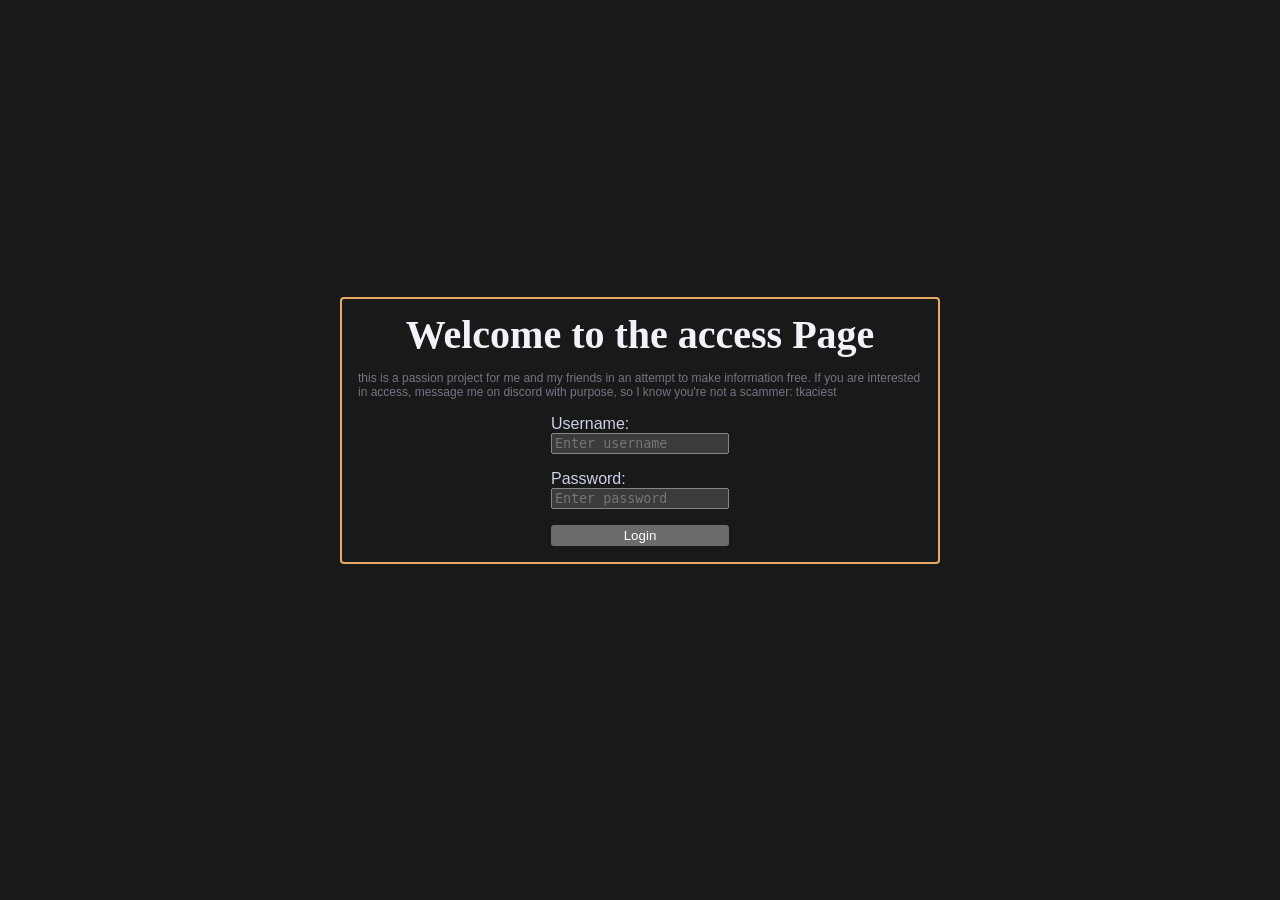
<file: DNDWebsite/BackendProject2/src/main/resources/static/index.html>
<!DOCTYPE html>
<html lang="en">
<head>
    <meta charset="UTF-8">
    <meta name="viewport" content="width=device-width, initial-scale=1.0">
    <title>Login</title>
    <link rel="stylesheet" href="CSS/style_starting.css">
    <link rel="stylesheet" href="CSS/index.css">
    <script src="JavaScript/starting_page.js" defer></script>
</head>
<body>
    <main>
        <div class="login-container">
            <div class="intro">
                <h1>Welcome to the access Page</h1>
                <p>this is a passion project for me and my
                    friends in an attempt to make information free.
                    If you are interested in access, message 
                    me on discord with purpose, so I know you're not a scammer:
                    tkaciest
                </p>
            </div>
            <form class="login-container-small" id="login-form">
                <div class="user-pass">
                    <label for="username">Username:</label>
                    <input type="text" id="username" 
                    name="username" placeholder="Enter username">
                </div>
                <div class="user-pass">
                    <label for="password">Password:</label>
                    <input type="text" id="password" 
                    name="password" placeholder="Enter password">
                </div>
                <button id="input">Login</button>
            </form>
    
        </div>
    </main>

</body>
</html>
</file>
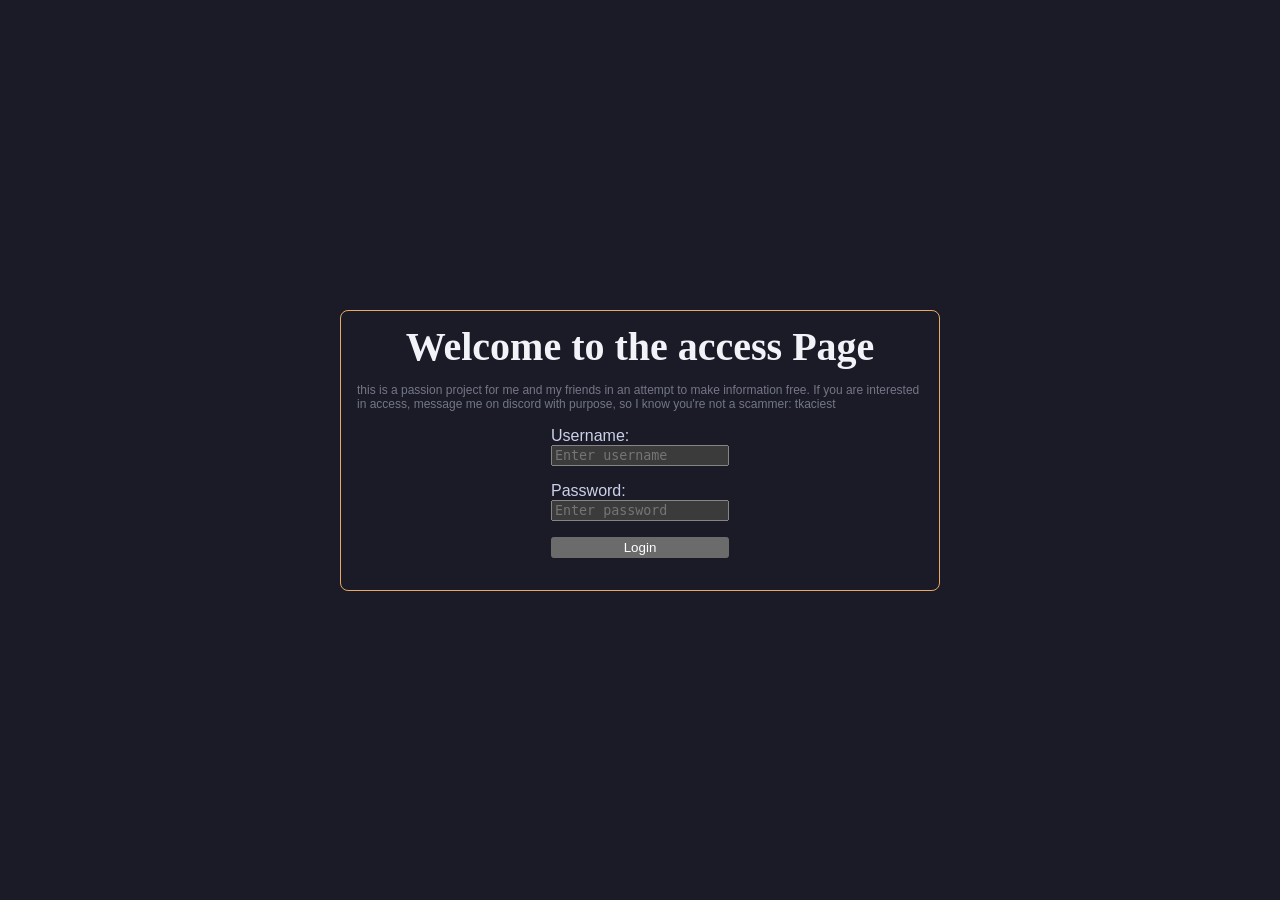
<file: website/BackendProject2/src/main/resources/static/index.html>
<!DOCTYPE html>
<html lang="en">
<head>
    <meta charset="UTF-8">
    <meta name="viewport" content="width=device-width, initial-scale=1.0">
    <title>Login</title>
    <link rel="stylesheet" href="CSS/style_starting.css">
    <link rel="stylesheet" href="CSS/static/index.css">
    <script src="JavaScript/startingPage.js" defer></script>
</head>
<body>
    <main>
        <div class="login-container">
            <div class="intro">
                <h1>Welcome to the access Page</h1>
                <p>this is a passion project for me and my
                    friends in an attempt to make information free.
                    If you are interested in access, message 
                    me on discord with purpose, so I know you're not a scammer:
                    tkaciest
                </p>
            </div>
            <form class="login-container-small" id="login-form">
                <div class="user-pass">
                    <label for="username">Username:</label>
                    <input type="text" id="username" 
                    name="username" placeholder="Enter username">
                </div>
                <div class="user-pass">
                    <label for="password">Password:</label>
                    <input type="password" id="password"
                    name="password" placeholder="Enter password">
                </div>
                <button type="submit">Login</button>
            </form>
            <p class="error-message"></p>
        </div>
    </main>

</body>
</html>
</file>
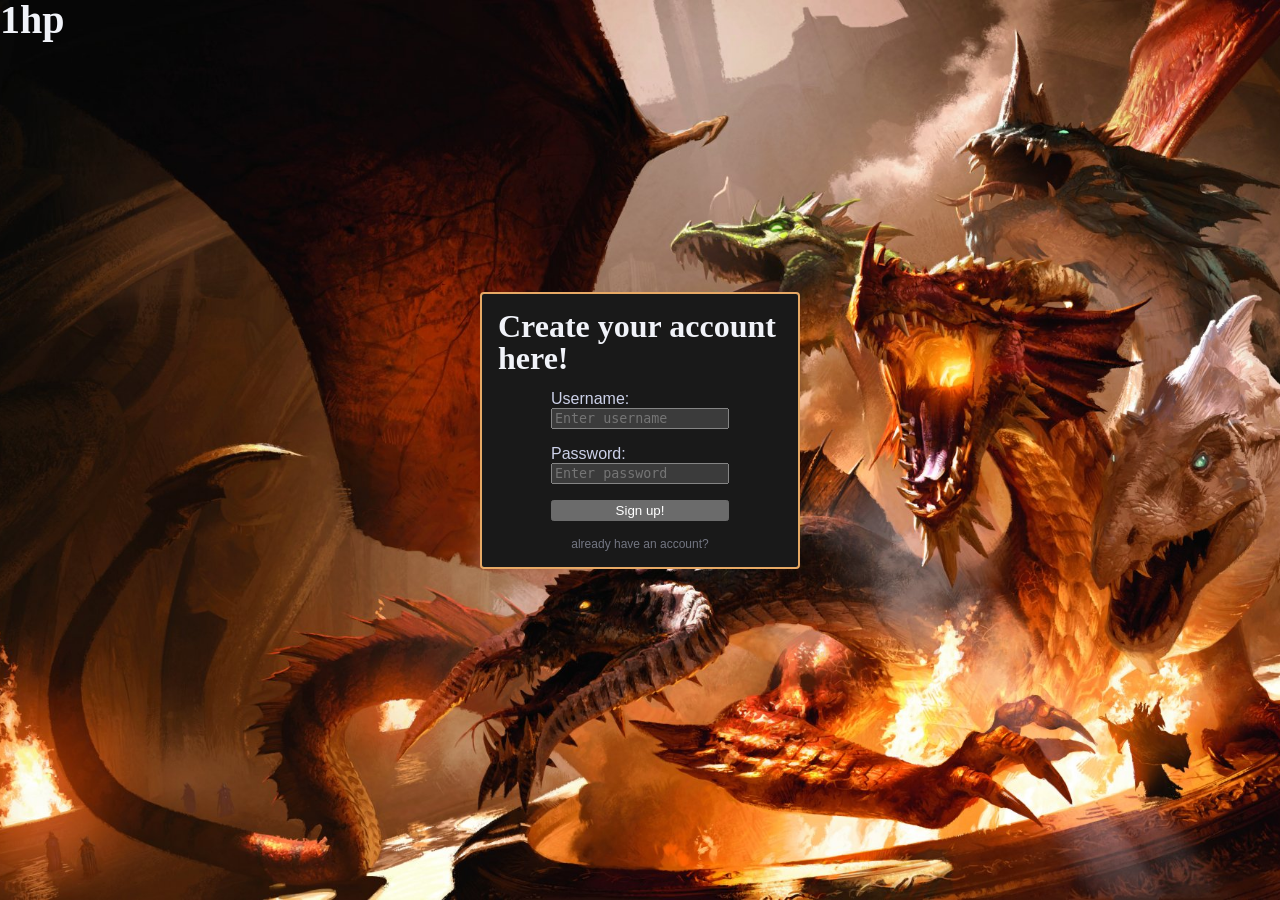
<file: DNDWebsite/BackendProject2/src/main/resources/static/Websites/register.html>
<!DOCTYPE html>
<html lang="en">
<head>
    <meta charset="UTF-8">
    <meta name="viewport" content="width=device-width, initial-scale=1.0">
    <title>1hp</title>
    <link rel="icon" type="image/x-icon" href="../Images/tab-icon.png">
    <link rel="stylesheet" href="../CSS/style.css">
    <link rel="stylesheet" href="../CSS/index.css">
    <script src="../JavaScript/index.js"></script>
</head>
<body>
    <main>
        
        <nav>
            <h1 id="mainTitle">1hp</h1>
        </nav>
        
        <div class="main-page-login">
            <h2> Create your account here!</h2>
            <form class="main-page-login-small" id="login-form">
                <div class="user-pass">
                    <label for="username">Username:</label>
                    <input type="text" id="username" 
                    name="username" placeholder="Enter username">
                </div>
                <div class="user-pass">
                    <label for="password">Password:</label>
                    <input type="text" id="password" 
                    name="password" placeholder="Enter password">
                </div>
                <button id="signUp">Sign up!</button>
            </form>
            <a id="switch-login">already have an account?</a>
        </div>
    </main>
</body>
</html>
</file>
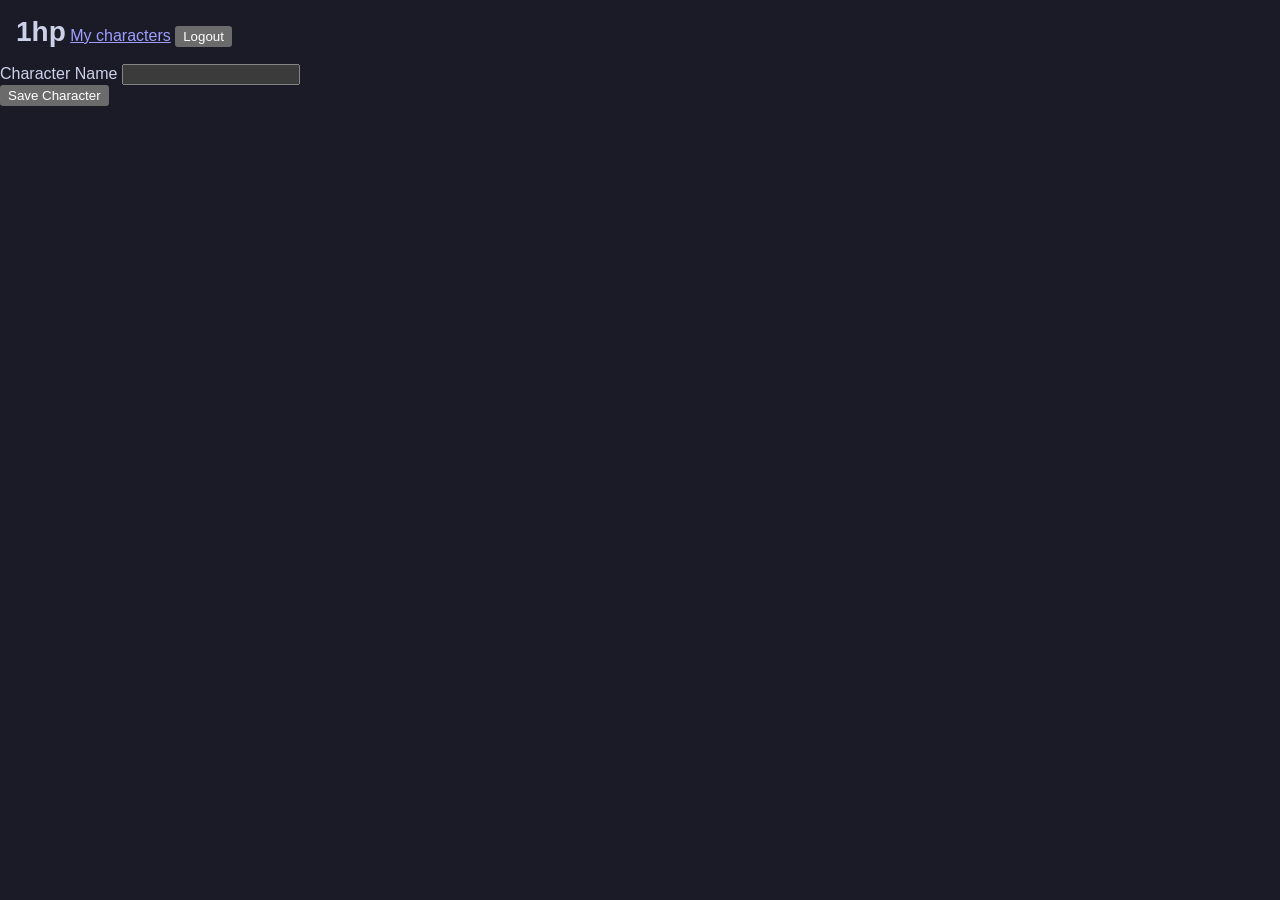
<file: website/BackendProject2/src/main/resources/static/Websites/characterCreation.html>
<!DOCTYPE html>
<html lang="en">
<head>
    <meta charset="UTF-8">
    <meta name="viewport" content="width=device-width, initial-scale=1.0">
    <title>Create - 1hp</title>
    <link rel="icon" type="image/x-icon" href="../Images/temp.jpg">
    <link rel="stylesheet" href="../CSS/style.css">
    <link rel="stylesheet" href="../CSS/static/index.css">
    <link rel="stylesheet" href="../CSS/static/buttons.css">
    <link rel="stylesheet" href="../CSS/static/card.css">
    <script src="../JavaScript/characterCreation.js" defer></script>
    <script src="../JavaScript/logoutLogic.js" defer></script>
</head>
<body>
    <main>
        <div class="background">
            <header class="main-menu-header">
                <nav>
                    <a id="mainTitle" href="dashboard.html">1hp</a>
                    <a href="dashboard.html">My characters</a>
                    <button id="logoutBtn">Logout</button>
                </nav>
            </header>
            <div id="create-character">
                <form id="character-creation-form">
                    <div id="character-fields">
                        <div class="input-group">
                            <label for="characterName">Character Name</label>
                            <input type="text" id="characterName" name="name" placeholder="">
                        </div>

                        <!--
                        <div class="input-group">
                            <label for="characterClass">Class</label>
                            <select id="characterClass" name="characterClass">
                                <option value="warrior">Warrior</option>
                                <option value="mage">Mage</option>
                            </select>
                        </div>
                        -->
                    </div>

                    <button type="submit" id="save-character-btn">Save Character</button>

                    <button type="button" id="delete-character-btn" hidden>Delete</button>
                </form>
                <p id="saved-status"></p>
            </div>
        </div>
    </main>
</body>
</html>
</file>
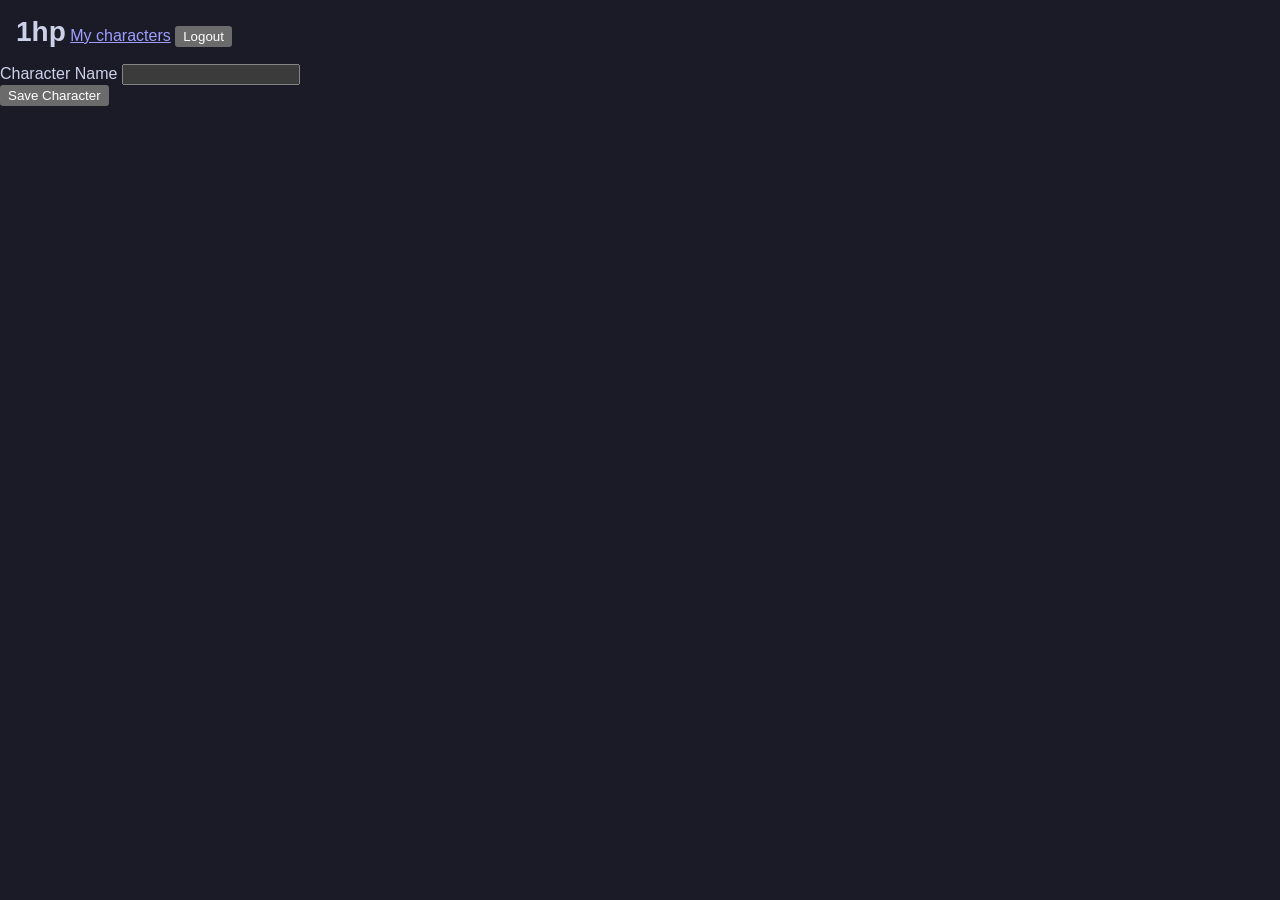
<file: website/BackendProject2/src/main/resources/static/Websites/creatingCharacter1.html>
<!DOCTYPE html>
<html lang="en">
<head>
    <meta charset="UTF-8">
    <meta name="viewport" content="width=device-width, initial-scale=1.0">
    <title>Create - 1hp</title>
    <link rel="icon" type="image/x-icon" href="../Images/temp.jpg">
    <link rel="stylesheet" href="../CSS/style.css">
    <link rel="stylesheet" href="../CSS/static/index.css">
    <link rel="stylesheet" href="../CSS/static/buttons.css">
    <link rel="stylesheet" href="../CSS/static/card.css">
    <script src="../JavaScript/characterCreation.js" defer></script>
    <script src="../JavaScript/logoutLogic.js" defer></script>
</head>
<body>
    <main>
        <div class="background">
            <div id="create-character">
                <header class="main-menu-header">
                    <nav>
                        <a id="mainTitle" href="/api/me">1hp</a>
                        <a href="/api/me">My characters</a>
                        <button id="logoutBtn">Logout</button>
                    </nav>
                </header>

                <form id="character-creation-form">
                    <div id="character-fields">
                        <div class="input-group">
                            <label for="characterName">Character Name</label>
                            <input type="text" id="characterName" name="name" placeholder="">
                        </div>

                        <!--
                        <div class="input-group">
                            <label for="characterClass">Class</label>
                            <select id="characterClass" name="characterClass">
                                <option value="warrior">Warrior</option>
                                <option value="mage">Mage</option>
                            </select>
                        </div>
                        -->
                    </div>

                    <button type="submit" id="save-character-btn">Save Character</button>
                </form>
                <p id="saved-status"></p>
            </div>
        </div>
    </main>
</body>
</html>
</file>
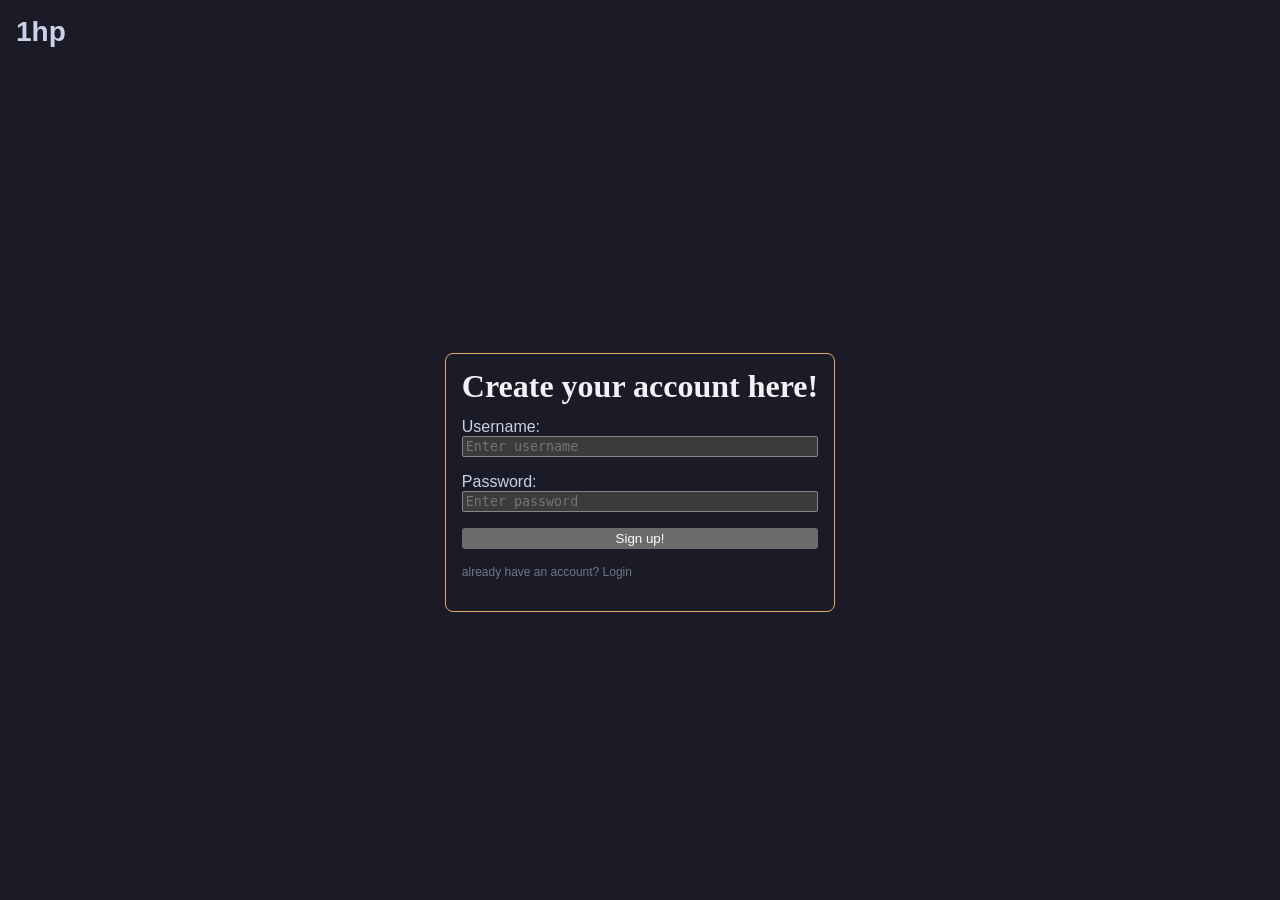
<file: website/BackendProject2/src/main/resources/static/Websites/register.html>
<!DOCTYPE html>
<html lang="en">
<head>
    <meta charset="UTF-8">
    <meta name="viewport" content="width=device-width, initial-scale=1.0">
    <title>1hp</title>
    <link rel="icon" type="image/x-icon" href="../Images/temp.jpg">
    <link rel="stylesheet" href="../CSS/style.css">
    <link rel="stylesheet" href="../CSS/static/index.css">
    <link rel="stylesheet" href="../CSS/static/buttons.css">
    <link rel="stylesheet" href="../CSS/static/card.css">
    <script src="../JavaScript/index.js" defer></script>
</head>
<body>
    <main>
        <div class="background">
            <header class="main-menu-header">
                <nav>
                    <a id="mainTitle" href="/Websites/register.html">1hp</a>
                </nav>
            </header>
            <div id="main-menu-container">
                <div class="main-page-login">
                    <form class="main-page-login-form" id="login-form">
                        <h2> Create your account here!</h2>
                        <div class="user-pass">
                            <label for="username">Username:</label>
                            <input type="text" id="username"
                            name="username" placeholder="Enter username" required>
                        </div>
                        <div class="user-pass">
                            <label for="password">Password:</label>
                            <input type="password" id="password"
                            name="password" placeholder="Enter password" required>
                        </div>
                        <button type="submit">Sign up!</button>
                        <a>already have an account? Login</a>

                        <div id="responseMessage"></div>
                    </form>
                </div>
            </div>
        </div>
    </main>
</body>
</html>
</file>
<file: DNDWebsite/BackendProject2/src/main/resources/static/CSS/style_starting.css>
main {
    display: grid;
    place-items: center;
    min-height: 100dvh;
    .login-container {
        display: grid;
        max-width: var(--mobile-min-width);
        border: var(--border-size-1x) solid var(--color-primary);
        border-radius: var(--border-radius-2x);
        padding: var(--spacing-4x);
        gap: var(--spacing-4x);
        justify-items: center;
        .intro {
            display: flex;
            flex-direction: column;
            gap: var(--spacing-4x);
            width: 100%;
            overflow-wrap: break-word;
            h1 {
            text-align: center;
            }
            p {
                font-size: var(--text-heading-4);
                color: var(--color-text-soft-50);
            }
        }
        .login-container-small {
            display: grid;
            gap: var(--spacing-4x);
            .user-pass {
                display: flex;
                flex-direction: column;
            }
        }
    }

    @container main (width > 600px) {
        .login-container {
            max-width: var(--mobile-max-width);
            .intro {
                max-width: var(--mobile-max-width - 15%);
            }
        }
    }
}
</file>
<file: DNDWebsite/BackendProject2/src/main/resources/static/CSS/index.css>
:root {
    --color-text-strong: rgb(241, 243, 249);
    --color-text-soft: rgb(204, 209, 233);
    --color-text-soft-50: hsl(from var(--color-text-soft) h s l / 50%);

    --color-primary-text: var(--color-text-soft);
    --color-primary: rgb(231, 169, 101);
    --color-primary-hover: rgba(231, 169, 101, 0.4);
    --color-primary-focus-visible: rgba(254, 181, 103, 0.502);
    --color-primary-active: #feb56799;
    --color-primary-strong: #e7a965;
    /* Deprecated variable, use color-primary instead */

    --color-secondary-text: var(--color-text-soft);
    --color-secondary: #ccd1e9;
    --color-secondary-hover: #ccd1e91a;
    --color-secondary-focus-visible: #ccd1e980;
    --color-secondary-active: #ccd1e933;

    --color-accent-blue: #8EADEE;
    --color-accent-purple: #C6A0F6;
    --color-accent-pink: #F5BDE6;
    --color-accent-red: var(--color-error);
    --color-accent-orange: #F5A97F;
    --color-accent-yellow: var(--color-warning);
    --color-accent-green: var(--color-success);
    --color-accent-teal: #8BD5CA;
    --color-accent-cyan: #83C3E0;

    --color-success: #A6DA95;
    --color-warning: #EED49F;
    --color-error: #ED8796;

    --color-disabled: #ccd1e980;

    --bg-tooltip: rgb(17, 17, 27);
    --bg-base: rgb(25, 25, 25);

    --bg-surface: rgb(30, 30, 35);
    --bg-surface-border: var(--bg-item-border);
    --bg-surface-border-hover: var(--bg-item-border-hover);
    --bg-surface-hover: #353847;
    --bg-surface-active: #474957;

    --bg-item: #35394a;
    --bg-item-hover: #44485A;
    --bg-item-border-hover: #7f8198;
    --bg-item-border: #494D62;
    --item-flat-active: hsl(230deg 40% 86% / 20%);

    --bg-backdrop: #11111B;

    /* text & font */
    --text-body: 16px;
    --text-body-small: 14px;
    --text-heading-1-xl: 52px;
    --text-heading-1: 40px;
    --text-heading-1-mobile: 28px;
    --text-heading-2: 32px;
    --text-heading-2-mobile: 24px;
    --text-heading-3: 16px;
    --text-heading-4: 12px;
    --text-article: 20px;

    --font-sans-serif: "Open Sans", Helvetica, sans-serif;
    --font-serif: "EB Garamond", Georgia, Times, serif;
    --font-monospace: "Fira Code", monospace;

    /* spacings */
    --spacing-1x: 4px;
    --spacing-2x: 8px;
    --spacing-3x: 12px;
    --spacing-4x: 16px;
    --spacing-5x: 20px;
    --spacing-8x: 32px;
    --spacing-10x: 40px;

    /* border */
    --border-radius-1x: 2px;
    --border-radius-2x: 4px;
    --border-radius-4x: 8px;

    --border-size-1x: 2px;

    /* shadow */
    --shadow-dialog: 0 19px 38px hsl(0deg  0% 0% / 30%), 0 15px 12px hsl(0deg  0% 0% / 22%);

    /* content width */
    --page-content-max-width: 1440px;
    --page-content-wide-max-width: 1920px;
    --page-content-ultrawide-max-width: 2240px;

    /* breakpoints */
    --mobile-min-width: 320px;
    --mobile-max-width: 600px;

    /* nav */
    --nav-height: 4rem;

    /* z-index */
    --nav-z-index: 50;
    --subnav-z-index: 10;

    /* responsively size some gap variables so this doesn't have to be redefined */
    --responsive-top-of-page-spacing: var(--spacing-4x);
    --responsive-pane-column-spacing: var(--spacing-4x);
    --responsive-page-section-spacing: var(--spacing-8x);
    --responsive-pane-padding: var(--spacing-4x);
    --responsive-h2-margin: var(--spacing-4x);
}

@media screen and (width > 600px) {
    :root {
        --responsive-top-of-page-spacing: var(--spacing-5x);
        --responsive-pane-column-spacing: var(--spacing-5x);
        --responsive-page-section-spacing: var(--spacing-8x);
        --responsive-pane-padding: var(--spacing-5x);
        --responsive-h2-margin: var(--spacing-5x);
    }
}
@media screen and (width > 1200px) {
    :root {
        --responsive-top-of-page-spacing: var(--spacing-10x);
        --responsive-page-section-spacing: var(--spacing-10x);
        --responsive-pane-column-spacing: var(--spacing-8x);
    }
}

::selection,
mark,
::target-text {
    background-color: var(--color-primary-text);
    color: var(--bg-base);
}

mark {
    padding: 0 0.15rem;
    border-radius: 0.2rem;
}

@view-transition {
    navigation: auto;
}

html {
    color-scheme: dark;
    box-sizing: border-box;
    font-size: var(--text-body);
    font-family: var(--font-sans-serif);
    color: var(--color-primary-text);
    scroll-behavior: smooth;
    /*
    //todo: fix nav then add scroll-margin based on css variable
    */
    scroll-margin: 64px;

    @media (prefers-reduced-motion: reduce) {
        scroll-behavior: auto;
    }
}

body {
    background: var(--bg-base);
    margin: 0;
    font-family: var(--font-sans-serif);
    margin-bottom: var(--nav-height);

    @media screen and (width >=600px) {
        margin-bottom: 0;
    }

    main {
        container-type: inline-size;
        container-name: main;
        padding-bottom: var(--spacing-5x);
    }

    @media screen and (width > 600px) {
        main {
            padding-bottom: var(--spacing-8x);
        }
    }

    @media screen and (width > 1200px) {
        main {
            padding-bottom: var(--spacing-10x);
        }
    }

    .formsubmission-css-container {
        container-type: inline-size;
        container-name: formsubmission-css-container;
        display: grid;
    }

    .event-container {
        container-type: inline-size;
        container-name: event-container;
    }
}

h1 {
    font-family: var(--font-serif);
    font-size: var(--text-heading-1-mobile);
    color: var(--color-text-strong);
    line-height: 100%;
    margin: 0;
}

h1.page-heading {
    margin: var(--spacing-5x) 0;

    &.has-helptext {
        margin-bottom: var(--spacing-3x);
    }
}

h2 {
    font-family: var(--font-serif);
    font-size: var(--text-heading-2-mobile);
    line-height: 100%;
    color: var(--color-text-strong);
    margin: 0;
}

.page-heading-helptext {
    margin-bottom: var(--spacing-5x);
}

@container main (width > 600px) {
    h1 {
        font-size: var(--text-heading-1);
    }

    h1.page-heading {
        margin: var(--spacing-8x) 0;
    }

    h2 {
        font-size: var(--text-heading-2);
    }

    .page-heading-helptext {
        margin-bottom: var(--spacing-8x);
    }
}

@container main (width > 1000px) {
    h1.page-heading {
        margin: var(--spacing-10x) 0;
    }

    .page-heading-helptext {
        margin-bottom: var(--spacing-10x);
    }
}

h3 {
    margin: 0;
    font-weight: 700;
    font-size: var(--text-heading-3);
}

h4 {
    margin: 0;
    font-weight: 400;
    font-size: var(--text-heading-4);
}

p {
    margin: 0;
}

p+p {
    margin-top: 1rem;
}

a.inline-link {
    color: var(--color-primary);
}

a.inline-link:hover,
a.inline-link:active {
    color: var(--color-text-strong);
}

.single-line-cutoff {
    width: 100%;             /* Or any specific width/max-width */
    white-space: nowrap;     /* Forces text to stay on a single line */
    overflow: hidden;        /* Hides the text that overflows the container */
    text-overflow: ellipsis; /* Adds the '...' at the cutoff point */
}

.inline-icon {
    display: inline-block;
    flex-shrink: 0;
}

.icon-size-16 {
    width: 16px;
    height: 16px;
}

.icon-size-20 {
    width: 20px;
    height: 20px;
}

.icon-size-24 {
    width: 24px;
    height: 24px;
}

.icon-size-32 {
    width: 32px;
    height: 32px;
}

hr {
    width: 100%;
    height: 2px;
    border-width: 0;
    background-color: var(--color-text-soft-50);
    margin: 0;
}

.color-strong {
    color: var(--color-text-strong);
}

.input {
    background-color: var(--bg-item);
    color: var(--color-text-primary);
    border-radius: var(--border-radius-2x);
    min-height: 2.6rem;
    border: 1px solid var(--bg-item-border);
    font-size: 1rem;
    padding-inline-start: 1rem;
    margin: 0;
    transition: border-color 0.15s ease-in-out, box-shadow 0.15s ease-in-out;
}

:is(textarea).input {
    padding-block-start: 0.5rem;
}

.input::placeholder {
    color: var(--color-text-soft-50);
}

.input:focus-visible {
    outline: 0;
    border: 1px solid var(--color-primary);
    box-shadow: 0 0 0 0.25rem hsl(from var(--color-primary-hover) h s l / 25%);
}

.input:user-invalid, .input:user-invalid:focus-visible {
    border-color: #DC3545;
    box-shadow: 0 0 0 0.25rem hsl(from var(--color-error) h s l /25%);
}

.slider {
    accent-color: var(--color-primary);
}

/* Firefox: lets you color the selected portion explicitly */
.slider::-moz-range-progress {
    background: var(--color-primary);
}

.slider::-moz-range-track {
    background: var(--color-primary-focus);
}

/* WebKit (Chrome/Edge/Safari): thumb only; track fill can’t be styled separately with pure CSS */
.slider::-webkit-slider-thumb {
    background: var(--color-primary);
}

.slider::-webkit-slider-runnable-track {
    background: var(--bg-item-border);
}

input {
    font-family: var(--font-monospace);
}

.checkbox-label {
    display: flex;
    justify-content: space-between;
    align-items: center;
}

.checkbox {
    height: 1rem;
    width: 1rem;
    accent-color: var(--color-primary);
    color: var(--color-text-strong);
}

*,
*::before,
*::after {
    box-sizing: inherit;
    outline: none;
}

.flex {
    display: flex;
}

.flex-row {
    flex-direction: row;
}

.flex-col {
    flex-direction: column;
}

.flex-responsive {
    display: flex;
    flex-direction: row;
}

@media screen and (width < 600px) {
    .flex-responsive {
        flex-direction: column;
    }
}

.card {
    width: var(--mobile-responsive-min-width);
    background: var(--bg-surface);
    border-radius: var(--border-radius-1x);
    box-shadow: 0 0 10px hsl(0deg 0% 0% / 10%);
    padding: 1rem;
}

.form-card,
/* deprecate form-card, use surface-pane instead */
.surface-pane {
    border-radius: var(--border-radius-2x);
    background-color: var(--bg-surface);
    padding: var(--responsive-pane-padding);
}

.form-card-title,
/* deprecate form-card, use surface-pane instead */
.surface-pane-title {
    font-size: var(--text-heading-4);
    font-family: var(--font-sans-serif);
    font-weight: normal;
    color: var(--color-text-soft);
    margin-bottom: var(--spacing-3x);
}

.item-card {
    padding: 1rem;
    background-color: var(--bg-item);
    border-radius: var(--border-radius-2x);
}

.tippy-tooltip {
    background-color: var(--bg-tooltip);
    color: var(--color-primary-text);
    padding: var(--spacing-1x);
}

.tippy-tooltip[data-placement^="top"] .tippy-arrow {
    border-top-color: var(--bg-tooltip);
}

.tippy-tooltip[data-placement^="bottom"] .tippy-arrow {
    border-bottom-color: var(--bg-tooltip);
}

.tippy-tooltip[data-placement^="left"] .tippy-arrow {
    border-left-color: var(--bg-tooltip);
}

.tippy-tooltip[data-placement^="right"] .tippy-arrow {
    border-right-color: var(--bg-tooltip);
}

.toast-region {
    position: fixed;
    bottom: calc(var(--nav-height) + var(--spacing-4x) + env(safe-area-inset-bottom, 0px));
    inset-block-end: calc(var(--nav-height) + var(--spacing-4x) + env(safe-area-inset-bottom, 0px));
    right: var(--spacing-4x);
    inset-inline-end: var(--spacing-4x);
    z-index: 10000;
    display: flex;
    flex-direction: column;
    align-items: flex-end;
    gap: var(--spacing-2x);
    pointer-events: none;
}

@media screen and (width >=600px) {
    .toast-region {
        bottom: var(--spacing-4x);
        inset-block-end: var(--spacing-4x);
    }
}

.toast {
    display: inline-flex;
    align-items: center;
    gap: var(--spacing-2x);
    border-radius: var(--border-radius-1x);
    background-color: var(--bg-tooltip);
    color: var(--color-primary-text);
    box-shadow: var(--shadow-dialog);
    padding: var(--spacing-2x) var(--spacing-3x);
    font-family: var(--font-sans-serif);
    font-size: var(--text-body-small);
    line-height: 1.2;
    animation: toast-in 160ms ease-out;
}

.toast.is-removing {
    animation: toast-out 160ms ease-in forwards;
}

.toast-icon {
    display: inline-grid;
    place-items: center;
    color: var(--color-success);
}

.feedback-error {
    display: block;
    color: var(--color-error);
    font-size: var(--text-body-small);
    font-weight: 600;
    line-height: 1.3;
}

.feedback-error[hidden] {
    display: none;
}

@keyframes toast-in {
    from {
        opacity: 0;
        transform: translateY(var(--spacing-2x)) scale(0.96);
    }

    to {
        opacity: 1;
        transform: translateY(0) scale(1);
    }
}

@keyframes toast-out {
    from {
        opacity: 1;
        transform: translateY(0) scale(1);
    }

    to {
        opacity: 0;
        transform: translateY(var(--spacing-2x)) scale(0.96);
    }
}

/* Event status card */
.event-status {
    display: flex;
    gap: var(--spacing-2x);
    padding: var(--border-radius-2x);
    border: 2px solid;
    border-radius: 1rem;
}

.kladd {
    color: var(--color-soft-text);
    border-color: var(--color-soft-text);
}

.innsendt {
    color: var(--color-soft-text);
    border-color: var(--color-soft-text);
}

.publisert {
    color: var(--color-success);
    border-color: var(--color-success);
}

.godkjent {
    color: var(--color-warning);
    border-color: var(--color-warning);
}

.forkastet {
    color: var(--color-error);
    border-color: var(--color-error);
}

@media print {
    .no-print,
    .no-print * {
        display: none !important;
    }
}
</file>
<file: website/BackendProject2/src/main/resources/static/CSS/style_starting.css>
main {
    display: grid;
    place-items: center;
    min-height: 100dvh;
    .login-container {
        display: grid;
        max-width: var(--mobile-min-width);
        border: var(--border-size-1x) solid var(--color-primary);
        border-radius: var(--border-radius-2x);
        padding: var(--spacing-4x);
        gap: var(--spacing-4x);
        justify-items: center;
        .intro {
            display: flex;
            flex-direction: column;
            gap: var(--spacing-4x);
            width: 100%;
            overflow-wrap: break-word;
            h1 {
            text-align: center;
            }
            p {
                font-size: var(--text-heading-4);
                color: var(--color-text-soft-50);
            }
        }
        .login-container-small {
            display: grid;
            gap: var(--spacing-4x);
            .user-pass {
                display: flex;
                flex-direction: column;
            }
        }
    }

    @container main (width > 600px) {
        .login-container {
            max-width: var(--mobile-max-width);
            .intro {
                max-width: var(--mobile-max-width - 15%);
            }
        }
    }
}
</file>
<file: website/BackendProject2/src/main/resources/static/CSS/static/index.css>
:root {
    --color-text-strong: #f1f3f9;
    --color-text-soft: #ccd1e9;
    --color-text-soft-50: hsl(from var(--color-text-soft) h s l / 50%);
    --color-text-soft-20: hsl(from var(--color-text-soft) h s l / 20%);

    --color-primary-text: var(--color-text-soft);
    --color-primary: #e7a965;
    --color-primary-hover: #e7a96566;
    --color-primary-focus-visible: #feb56780;
    --color-primary-active: #feb56799;
    --color-primary-strong: #e7a965;
    /* Deprecated variable, use color-primary instead */

    --color-secondary-text: var(--color-text-soft);
    --color-secondary: #ccd1e9;
    --color-secondary-hover: #ccd1e91a;
    --color-secondary-focus-visible: #ccd1e980;
    --color-secondary-active: #ccd1e933;

    --color-accent-blue: #8EADEE;
    --color-accent-purple: #C6A0F6;
    --color-accent-pink: #F5BDE6;
    --color-accent-red: var(--color-error);
    --color-accent-orange: #F5A97F;
    --color-accent-yellow: var(--color-warning);
    --color-accent-green: var(--color-success);
    --color-accent-teal: #8BD5CA;
    --color-accent-cyan: #83C3E0;

    --color-success: #A6DA95;
    --color-warning: #EED49F;
    --color-error: #ED8796;

    --color-disabled: #ccd1e980;

    --bg-tooltip: #11111b;
    --bg-base: #1a1b26;

    --bg-surface: #252735;
    --bg-surface-border: var(--bg-item-border);
    --bg-surface-border-hover: var(--bg-item-border-hover);
    --bg-surface-hover: #353847;
    --bg-surface-active: #474957;

    --bg-item: #35394a;
    --bg-item-hover: #44485A;
    --bg-item-border-hover: #7f8198;
    --bg-item-border: #494D62;
    --item-flat-active: hsl(230deg 40% 86% / 20%);

    --level-1-background: #1B1E2C;

    --level-2-background: #232638;

    --level-3-background: #2B3045;
    --level-3-border: #495174;

    --bg-backdrop: #11111B;
    --bg-indent: #15161E;

    /* text & font */
    --text-body: 16px;
    --text-body-small: 14px;
    --text-heading-1-xl: 52px;
    --text-heading-1: 40px;
    --text-heading-1-mobile: 28px;
    --text-heading-2: 32px;
    --text-heading-2-mobile: 24px;
    --text-heading-3: 16px;
    --text-heading-4: 12px;
    --text-article: 20px;

    --font-sans-serif: "Open Sans", Helvetica, sans-serif;
    --font-serif: "EB Garamond", Georgia, Times, serif;
    --font-monospace: "Fira Code", monospace;

    /* spacings */
    --spacing-1x: 4px;
    --spacing-2x: 8px;
    --spacing-3x: 12px;
    --spacing-4x: 16px;
    --spacing-5x: 20px;
    --spacing-8x: 32px;
    --spacing-10x: 40px;
    --spacing-11x: 50px;
    --spacing-12x: 70px;

    /* border */
    --border-radius-1x: 4px;
    --border-radius-2x: 8px;

    /* border sizes*/
    --border-size-1x: 1px;

    /* shadow */
    --shadow-dialog: 0 19px 38px hsl(0deg 0% 0% / 30%), 0 15px 12px hsl(0deg 0% 0% / 22%);

    /* content width */
    --page-content-max-width: 1440px;
    --page-content-wide-max-width: 1920px;
    --page-content-ultrawide-max-width: 2240px;

    /* breakpoints */
    --mobile-min-width: 320px;
    --mobile-max-width: 600px;

    /* nav */
    --nav-height: 4rem;
    --nav-event-height: 58px;
    --nav-breadcrumb-height: 51px;

    /* z-index */
    --nav-z-index: 50;
    --subnav-z-index: 10;

    /* responsively size some gap variables so this doesn't have to be redefined */
    --responsive-top-of-page-spacing: var(--spacing-4x);
    --responsive-pane-column-spacing: var(--spacing-4x);
    --responsive-page-section-spacing: var(--spacing-8x);
    --responsive-pane-padding: var(--spacing-4x);
    --responsive-h2-margin: var(--spacing-4x);
}

@media screen and (width > 600px) {
    :root {
        --responsive-top-of-page-spacing: var(--spacing-5x);
        --responsive-pane-column-spacing: var(--spacing-5x);
        --responsive-page-section-spacing: var(--spacing-8x);
        --responsive-pane-padding: var(--spacing-5x);
        --responsive-h2-margin: var(--spacing-5x);
    }
}
@media screen and (width > 1200px) {
    :root {
        --responsive-top-of-page-spacing: var(--spacing-10x);
        --responsive-page-section-spacing: var(--spacing-10x);
        --responsive-pane-column-spacing: var(--spacing-8x);
    }
}

::selection,
mark,
::target-text {
    background-color: var(--color-primary-text);
    color: var(--bg-base);
}

mark {
    padding: 0 0.15rem;
    border-radius: 0.2rem;
}

@view-transition {
    navigation: auto;
}

html {
    color-scheme: dark;
    box-sizing: border-box;
    font-size: var(--text-body);
    font-family: var(--font-sans-serif);
    color: var(--color-primary-text);
    scroll-behavior: smooth;

    @media (prefers-reduced-motion: reduce) {
        scroll-behavior: auto;
    }
}

body {
    background: var(--bg-base);
    margin: 0;
    font-family: var(--font-sans-serif);
    margin-bottom: var(--nav-height);

    @media screen and (width >=600px) {
        margin-bottom: 0;
    }

    main {
        container-type: inline-size;
        container-name: main;
    }

    .formsubmission-css-container {
        container-type: inline-size;
        container-name: formsubmission-css-container;
        display: grid;
    }

    .event-container {
        container-type: inline-size;
        container-name: event-container;
    }
}

h1 {
    font-family: var(--font-serif);
    font-size: var(--text-heading-1-mobile);
    color: var(--color-text-strong);
    line-height: 100%;
    margin: 0;
}

h1.page-heading {
    margin: var(--spacing-5x) 0;

    &.has-helptext {
        margin-bottom: var(--spacing-3x);
    }
}

h2 {
    font-family: var(--font-serif);
    font-size: var(--text-heading-2-mobile);
    line-height: 100%;
    color: var(--color-text-strong);
    margin: 0;
}

.page-heading-helptext {
    margin-bottom: var(--spacing-5x);
}

@container main (width > 600px) {
    h1 {
        font-size: var(--text-heading-1);
    }

    h1.page-heading {
        margin: var(--spacing-8x) 0;
    }

    h2 {
        font-size: var(--text-heading-2);
    }

    .page-heading-helptext {
        margin-bottom: var(--spacing-8x);
    }
}

@container main (width > 1000px) {
    h1.page-heading {
        margin: var(--spacing-10x) 0;
    }

    .page-heading-helptext {
        margin-bottom: var(--spacing-10x);
    }
}

h3 {
    margin: 0;
    font-weight: 700;
    font-size: var(--text-heading-3);
}

h4 {
    margin: 0;
    font-weight: 400;
    font-size: var(--text-heading-4);
}

p {
    margin: 0;
}

p+p {
    margin-top: 1rem;
}

a.inline-link {
    color: var(--color-primary);
}

a.inline-link:hover,
a.inline-link:active,
a.inline-link:focus-visible {
    color: var(--color-text-strong);
}

a.inline-link:focus-visible {
    outline: 2px solid var(--color-secondary-focus-visible);
    outline-offset: 2px;
    border-radius: var(--border-radius-1x);
}

.inline-icon {
    display: inline-block;
    flex-shrink: 0;
}

.icon-size-16 {
    width: 16px;
    height: 16px;
}

.icon-size-20 {
    width: 20px;
    height: 20px;
}

.icon-size-24 {
    width: 24px;
    height: 24px;
}

.icon-size-32 {
    width: 32px;
    height: 32px;
}

.icon-size-40 {
    width: 40px;
    height: 40px;
}

hr {
    width: 100%;
    height: 2px;
    border-width: 0;
    background-color: var(--color-text-soft-50);
    margin: 0;
}

.color-strong {
    color: var(--color-text-strong);
}

.input {
    background-color: var(--bg-item);
    color: var(--color-primary-text);
    border-radius: var(--border-radius-2x);
    min-height: 2.6rem;
    border: 1px solid var(--bg-item-border);
    font-size: 1rem;
    padding-inline-start: 1rem;
    margin: 0;
    transition: border-color 0.15s ease-in-out, box-shadow 0.15s ease-in-out;
}

:is(textarea).input {
    padding-block-start: 0.5rem;
}

.input::placeholder {
    color: var(--color-text-soft-50);
}

.input:focus-visible {
    outline: 0;
    border: 1px solid var(--color-primary);
    box-shadow: 0 0 0 0.25rem hsl(from var(--color-primary-hover) h s l / 25%);
}

.input:user-invalid,
.input:user-invalid:focus-visible {
    border-color: #DC3545;
    box-shadow: 0 0 0 0.25rem hsl(from var(--color-error) h s l /25%);
}

.slider {
    accent-color: var(--color-primary);
}

/* Firefox: lets you color the selected portion explicitly */
.slider::-moz-range-progress {
    background: var(--color-primary);
}

.slider::-moz-range-track {
    background: var(--color-primary-focus-visible);
}

/* WebKit (Chrome/Edge/Safari): thumb only; track fill can’t be styled separately with pure CSS */
.slider::-webkit-slider-thumb {
    background: var(--color-primary);
}

.slider::-webkit-slider-runnable-track {
    background: var(--bg-item-border);
}

input {
    font-family: var(--font-monospace);
}

.checkbox-label {
    display: flex;
    justify-content: space-between;
    align-items: center;
}

.checkbox {
    height: 1rem;
    width: 1rem;
    accent-color: var(--color-primary);
    color: var(--color-text-strong);
    cursor: pointer;
}

*,
*::before,
*::after {
    box-sizing: inherit;
    outline: none;
}

:where(a[href], button, summary, [role="button"], input:not([type="hidden"]), select, textarea):focus-visible {
    outline: 2px solid var(--color-secondary-focus-visible);
    outline-offset: 2px;
}

.flex {
    display: flex;
}

.flex-row {
    flex-direction: row;
}

.flex-col {
    flex-direction: column;
}

.flex-responsive {
    display: flex;
    flex-direction: row;
}

@media screen and (width < 600px) {
    .flex-responsive {
        flex-direction: column;
    }
}

.card {
    background: var(--bg-surface);
    border-radius: var(--border-radius-1x);
    box-shadow: 0 0 10px hsl(0deg 0% 0% / 10%);
    padding: 1rem;
}

.form-card,
    /* deprecate form-card, use surface-pane instead */
.surface-pane {
    border-radius: var(--border-radius-2x);
    background-color: var(--bg-surface);
    padding: var(--responsive-pane-padding);
}

.form-card-title,
    /* deprecate form-card, use surface-pane instead */
.surface-pane-title {
    font-size: var(--text-heading-4);
    font-family: var(--font-sans-serif);
    font-weight: normal;
    color: var(--color-text-soft);
    margin-bottom: var(--spacing-3x);
}

.item-card {
    padding: 1rem;
    background-color: var(--bg-item);
    border-radius: var(--border-radius-2x);
}

.tippy-tooltip {
    background-color: var(--bg-tooltip);
    color: var(--color-primary-text);
    padding: var(--spacing-1x);
}

.tippy-tooltip[data-placement^="top"] .tippy-arrow {
    border-top-color: var(--bg-tooltip);
}

.tippy-tooltip[data-placement^="bottom"] .tippy-arrow {
    border-bottom-color: var(--bg-tooltip);
}

.tippy-tooltip[data-placement^="left"] .tippy-arrow {
    border-left-color: var(--bg-tooltip);
}

.tippy-tooltip[data-placement^="right"] .tippy-arrow {
    border-right-color: var(--bg-tooltip);
}

.toast-region {
    position: fixed;
    bottom: calc(var(--nav-height) + var(--spacing-4x) + env(safe-area-inset-bottom, 0px));
    inset-block-end: calc(var(--nav-height) + var(--spacing-4x) + env(safe-area-inset-bottom, 0px));
    right: var(--spacing-4x);
    inset-inline-end: var(--spacing-4x);
    z-index: 10000;
    display: flex;
    flex-direction: column;
    align-items: flex-end;
    gap: var(--spacing-2x);
    pointer-events: none;
}

@media screen and (width >=600px) {
    .toast-region {
        bottom: var(--spacing-4x);
        inset-block-end: var(--spacing-4x);
    }
}

.toast {
    display: inline-flex;
    align-items: center;
    gap: var(--spacing-2x);
    border-radius: var(--border-radius-1x);
    background-color: var(--bg-tooltip);
    color: var(--color-primary-text);
    box-shadow: var(--shadow-dialog);
    padding: var(--spacing-2x) var(--spacing-3x);
    font-family: var(--font-sans-serif);
    font-size: var(--text-body-small);
    line-height: 1.2;
    animation: toast-in 160ms ease-out;
}

.toast.is-removing {
    animation: toast-out 160ms ease-in forwards;
}

.toast-icon {
    display: inline-grid;
    place-items: center;
    color: var(--color-success);
}

.feedback-error {
    display: block;
    color: var(--color-error);
    font-size: var(--text-body-small);
    font-weight: 600;
    line-height: 1.3;
}

.feedback-error[hidden] {
    display: none;
}

@keyframes toast-in {
    from {
        opacity: 0;
        transform: translateY(var(--spacing-2x)) scale(0.96);
    }

    to {
        opacity: 1;
        transform: translateY(0) scale(1);
    }
}

@keyframes toast-out {
    from {
        opacity: 1;
        transform: translateY(0) scale(1);
    }

    to {
        opacity: 0;
        transform: translateY(var(--spacing-2x)) scale(0.96);
    }
}

/* Event status card */
.event-status {
    display: flex;
    gap: var(--spacing-1x);
    padding-inline: var(--spacing-2x);
    padding-block: var(--spacing-1x);
    border: 1px solid;
    border-radius: 100vw;
}

.kladd {
    color: var(--color-text-soft);
    border-color: var(--color-text-soft);
}

.innsendt {
    color: var(--color-text-soft);
    border-color: var(--color-text-soft);
}

.publisert {
    color: var(--color-success);
    border-color: var(--color-success);
}

.godkjent {
    color: var(--color-warning);
    border-color: var(--color-warning);
}

.forkastet {
    color: var(--color-error);
    border-color: var(--color-error);
}

@media print {

    .no-print,
    .no-print * {
        display: none !important;
    }
}
</file>
<file: DNDWebsite/BackendProject2/src/main/resources/static/CSS/style.css>
main {
    display: grid;
    background-image: url("../Images/front-page.jpg");
    min-height: 100dvh;
    background-size: cover;       /* Scales image to completely fill container */
    background-repeat: no-repeat; /* Prevents tiling */
    background-position: center;  /* Centers image horizontally and vertically */
    place-items: center;

    nav {
        position: fixed;
        align-self: baseline;
        justify-self: baseline;
    }

    .main-page-login {
        display: grid;
        max-width: var(--mobile-min-width);
        border: var(--border-size-1x) solid var(--color-primary);
        border-radius: var(--border-radius-2x);
        padding: var(--spacing-4x);
        gap: var(--spacing-4x);
        justify-items: center;
        background-color: var(--bg-base);

        h2 {
            display: flex;
            flex-direction: column;
            gap: var(--spacing-4x);
            width: 100%;
            overflow-wrap: break-word;
            h1 {
            text-align: center;
            }
            p {
                font-size: var(--text-heading-4);
                color: var(--color-text-soft-50);
            }
        }
        .main-page-login-small {
            display: grid;
            gap: var(--spacing-4x);
            .user-pass {
                display: flex;
                flex-direction: column;
            }
        }
        a {
            font-size: var(--text-heading-4);
            color: var(--color-text-soft-50);
            cursor: pointer;
        }
    }

    @container main (width > 600px) {
        .main-page-login {
            left: var(--spacing-10x);
            .main-page-login-small {
                max-width: var(--mobile-max-width - 15%);
            }
        }
    }
}
</file>
<file: website/BackendProject2/src/main/resources/static/CSS/style.css>
main {
    .background {
        display: flex;
        flex-direction: column;
        width: 100%;
        height: 100dvh;
        .main-menu-header {
            padding: var(--spacing-4x);
            nav {
                #mainTitle {
                    font-size: var(--text-heading-1-mobile);
                    color: inherit;
                    text-decoration: none;
                    font-weight: bold;
                }
            }
        }
        #main-menu-container {
            display: grid;
            flex: 1;
            align-items: center;
            justify-content: center;
            .main-page-login {
                display: grid;
                max-width: 400px;
                border: var(--border-size-1x) solid var(--color-primary);
                border-radius: var(--border-radius-2x);
                padding: var(--spacing-4x);
                gap: var(--spacing-4x);
                justify-items: center;
                background-color: var(--bg-base);

                .main-page-login-form {
                    display: grid;
                    gap: var(--spacing-4x);

                    h2 {
                        overflow-wrap: break-word;
                    }
                    .user-pass {
                        display: grid;
                    }
                    a {
                        font-size: var(--text-heading-4);
                        color: var(--color-text-soft-50);
                        cursor: pointer;
                    }
                }
            }
        }
        #dashboard {
            display: grid;
        }
    }

    @container main (width > 600px) {

    }
}
</file>
<file: website/BackendProject2/src/main/resources/static/CSS/static/buttons.css>
:root {
    /* sizing */
    --btn-height: 42px;
    --btn-height-cta: 58px;
    --btn-padding-x: var(--spacing-4x);
    --btn-font-size: 14px;
    --btn-font-weight: 600;
    --btn-border-radius: var(--border-radius-1x);

    /* animation */
    --btn-transition: background-color 0.2s ease, border-color 0.2s ease,
        box-shadow 0.2s ease, color 0.2s ease;

    /* primary */
    --btn-primary-bg: transparent;
    --btn-primary-border: var(--color-primary);
    --btn-primary-hover-bg: var(--color-primary-hover);
    --btn-primary-active-bg: var(--color-primary-active);
    --btn-primary-active-text: var(--color-text-strong);
    --btn-primary-focus-shadow: var(--color-primary-focus-visible);

    /* secondary */
    --btn-secondary-bg: transparent;
    --btn-secondary-border: var(--color-text-soft);
    --btn-secondary-hover-bg: var(--color-secondary-hover);
    --btn-secondary-active-bg: var(--color-secondary-active);
    --btn-secondary-active-text: var(--color-text-strong);
    --btn-secondary-focus-shadow: var(--color-secondary-focus-visible);

    /* --outline */
    --btn-outline-border: var(--color-secondary);
    --btn-outline-hover-bg: var(--color-secondary-hover);
    --btn-outline-active-bg: var(--color-secondary-active);
    --btn-outline-active-text: var(--color-text-strong);
    --btn-outline-focus-shadow: var(--color-secondary-focus-visible);

    /* ghost */
    --btn-ghost-hover-bg: var(--color-secondary-hover);
    --btn-ghost-active-bg: var(--color-secondary-active);
    --btn-ghost-active-text: var(--color-text-strong);
    --btn-ghost-focus-shadow: var(--color-secondary-focus-visible);

    /* disabled */
    --btn-disabled-bg: transparent;
    --btn-disabled-border: var(--color-disabled);
    --btn-disabled-text: var(--color-disabled);
}

/* Base */
.btn {
    display: inline-flex;
    align-items: center;
    justify-content: center;
    height: var(--btn-height);
    padding: 0 var(--btn-padding-x);
    font-size: var(--btn-font-size);
    font-weight: var(--btn-font-weight);
    border-radius: var(--btn-border-radius);
    cursor: pointer;
    text-decoration: none;
    background: transparent;
    border: 1px solid transparent;
    transition: var(--btn-transition);
}

/* — Primary — */
.btn--primary {
    background-color: var(--btn-primary-bg);
    border-color: var(--btn-primary-border);
    color: var(--color-primary);
}

.btn--primary:hover {
    background-color: var(--btn-primary-hover-bg);
    color: var(--btn-primary-active-text);
}

.btn--primary:focus-visible,
.btn--primary:focus {
    outline: none;
    background-color: var(--btn-primary-hover-bg);
    color: var(--btn-primary-active-text);
    box-shadow: 0 0 0 3px var(--btn-primary-focus-shadow);
}

.btn--primary:active {
    background-color: var(--btn-primary-active-bg);
    color: var(--btn-primary-active-text);
}

.btn--primary:disabled {
    background-color: var(--btn-disabled-bg);
    border-color: var(--btn-disabled-border);
    color: var(--btn-disabled-text);
    cursor: not-allowed;
}

/* — Outline — */
.btn--outline {
    border-color: var(--btn-outline-border);
    color: var(--color-secondary);
}

/* — Secondary — */
.btn--secondary {
    background-color: var(--btn-secondary-bg);
    border-color: var(--btn-secondary-border);
    color: var(--color-text-soft);
}

.btn--secondary:hover {
    background-color: var(--btn-secondary-hover-bg);
    color: var(--btn-secondary-active-text);
}

.btn--secondary:focus-visible,
.btn--secondary:focus {
    outline: none;
    background-color: var(--btn-secondary-hover-bg);
    color: var(--btn-secondary-active-text);
    box-shadow: 0 0 0 3px var(--btn-secondary-focus-shadow);
}

.btn--secondary:active {
    background-color: var(--btn-secondary-active-bg);
    color: var(--btn-secondary-active-text);
}

.btn--secondary:disabled {
    background-color: var(--btn-disabled-bg);
    border-color: var(--btn-disabled-border);
    color: var(--btn-disabled-text);
    cursor: not-allowed;
}

/* — Outline — */
.btn--outline {
    border-color: var(--btn-outline-border);
    color: var(--color-secondary);
}

.btn--outline:hover {
    background-color: var(--btn-outline-hover-bg);
    color: var(--btn-outline-active-text);
}

.btn--outline:focus-visible,
.btn--outline:focus {
    outline: none;
    background-color: var(--btn-outline-hover-bg);
    color: var(--btn-outline-active-text);
    box-shadow: 0 0 0 3px var(--btn-outline-focus-shadow);
}

.btn--outline:active {
    background-color: var(--btn-outline-active-bg);
    color: var(--btn-outline-active-text);
}

.btn--outline:disabled {
    background-color: var(--btn-disabled-bg);
    border-color: var(--btn-disabled-border);
    color: var(--btn-disabled-text);
    cursor: not-allowed;
}

/* — Ghost — */
.btn--ghost {
    color: var(--color-secondary);
    background: transparent;
    border: none;
}

.btn--ghost:hover {
    background-color: var(--btn-ghost-hover-bg);
    color: var(--btn-ghost-active-text);
}

.btn--ghost:focus-visible,
.btn--ghost:focus {
    outline: none;
    background-color: var(--btn-ghost-hover-bg);
    color: var(--btn-ghost-active-text);
    box-shadow: 0 0 0 3px var(--btn-ghost-focus-shadow);
}

.btn--ghost:active {
    background-color: var(--btn-ghost-active-bg);
    color: var(--btn-ghost-active-text);
}

.btn--ghost:disabled {
    background-color: var(--btn-disabled-bg);
    color: var(--btn-disabled-text);
    cursor: not-allowed;
}

/* — cta — */
.btn--cta {
    color: var(--color-primary);
    border-color: var(--color-primary);
    border-width: 2px;
    background-color: transparent;
    height: var(--btn-height-cta);
}

.btn--cta:hover {
    background-color: var(--color-primary-hover);
    color: var(--btn-primary-active-text);
}

.btn--cta:focus-visible,
.btn--cta:focus {
    outline: none;
    box-shadow: 0 0 0 3px var(--btn-primary-focus-shadow);
    background-color: var(--color-primary-hover);
    color: var(--btn-primary-active-text);
}

.btn--cta:active {
    background-color: var(--color-primary-active);
    color: var(--btn-primary-active-text);
}

.btn--cta:disabled {
    background-color: var(--btn-disabled-bg);
    border-color: var(--btn-disabled-border);
    color: var(--btn-disabled-text);
    cursor: not-allowed;
}

.btn-with-icon {
    gap: var(--spacing-2x);
}

/* Apply as extra style to a .btn element if it only shows icon */
.btn-icon-only {
    display: flex;
    justify-content: center;
    align-items: center;
    height: var(--btn-height);
    width: var(--btn-height);
    padding: 0;
}
</file>
<file: website/BackendProject2/src/main/resources/static/CSS/static/card.css>
/*
    style for clickable items
*/
.card-clickable {
    display: grid;
    width: 11.1875rem;
    height: 5.75rem;
    border: 1px solid;
    border-radius: var(--border-radius-1x);
    padding: var(--spacing-3x);
    cursor: pointer;
    outline: 0;

    &[disabled] {
        pointer-events: none;
        background-color: unset;
        cursor: not-allowed;
        color: var(--color-text-soft-50);
    }

    &:not(.selected):focus-visible {
        outline: 3px solid;
    }

    &.selected {
        cursor: unset;
        pointer-events: none;
        border-color: var(--color-primary);
        color: var(--color-primary);
    }
}

.card-clickable-surface {
    color: var(--color-text-strong);
    background-color: var(--bg-surface);
    border-color: var(--bg-surface-border);

    &:not(.selected):hover,
    &:not(.selected):focus-visible {
        background-color: var(--bg-surface-hover);
        border-color: var(--bg-surface-border-hover);
        outline-color: var(--color-text-soft-50);
    }

    &:not(.selected):active {
        background-color: var(--bg-surface-active);
        border-color: var(--bg-surface-border-hover);
    }

    &[disabled] {
        background-color: var(--bg-surface);
        border-color: var(--bg-surface-border);
    }
}

.card-clickable-item {
    background-color: var(--bg-item);
    border-color: var(--bg-item-border);

    &:not(.selected):hover,
    &:not(.selected):focus-visible {
        background-color: var(--bg-item-hover);
        border-color: var(--bg-item-border-hover);
        outline-color: var(--color-text-soft-50);
    }

    &:not(.selected):active {
        background-color: var(--bg-surface-active);
        border-color: var(--bg-item-border-hover);
    }

    &[disabled] {
        background-color: unset;
        border-color: var(--bg-item-border);
    }
}

/*
    Styles for card-shaped event elements
*/
.event-card-container {
    display: grid;
    grid-template-rows: 180px minmax(110px, 1fr) min-content;
    grid-template-columns: minmax(300px, 1fr);

    /* min-width to fit smallest mobile size */
    color: var(--color-primary-text);
    background-color: var(--bg-surface);
    border-radius: var(--border-radius-1x);
    border: 1px solid var(--bg-item-border);
    box-sizing: border-box;
    text-decoration: none;
    position: relative;
}

.event-card-status-tag {
    position: absolute;
    top: 10px;
    left: 10px;
    background-color: hsl(0deg 0% 0% / 70%);
    padding: 5px;
    border-radius: 5px;
}

.event-card-thumbnail {
    width: 100%;
    height: 100%;
    object-fit: cover;
    border-top-left-radius: var(--border-radius-1x);
    border-top-right-radius: var(--border-radius-1x);
}

.event-card-main-body {
    display: flex;
    flex-direction: column;
    gap: var(--spacing-2x);
    padding: var(--spacing-3x);
}

.event-card-title {
    white-space: nowrap;
    overflow: clip;
    text-overflow: ellipsis;
    margin: 0 0 var(--spacing-1x);
    color: var(--color-text-strong);
    font-family: var(--font-sans-serif);
    font-size: 16px;
}

.event-card-subtitle {
    white-space: nowrap;
    overflow: clip;
    text-overflow: ellipsis;
    margin: 0;
    color: var(--color-primary);
    font-size: var(--text-body-small);
    font-weight: normal;
}

.event-card-description {
    overflow: clip;
    font-size: var(--text-body-small);
    height: 40px;
    margin: 0;
}

.event-card-footer {
    padding: var(--spacing-3x);
    border-top: 1px solid var(--bg-item-border);
    display: grid;
    grid-template-columns: 2fr 1fr;
    gap: var(--spacing-3x);
}

.event-card-footer-gamemaster {
    display: flex;
    flex-direction: row;
    align-items: center;
    gap: var(--spacing-1x);
    overflow: hidden;

    p {
        font-size: 12px;
        margin: 0;
        white-space: nowrap;
        overflow: hidden;
        text-overflow: ellipsis;
    }
}

.event-card-footer-tagicons {
    display: flex;
    flex-direction: row;
    justify-content: end;
    align-items: center;
    gap: var(--spacing-1x);
}

.event-card-tagicon-container {
    display: flex;
    align-items: center;
    justify-content: center;
    width: 24px;
    height: 24px;
}

.event-card-tagicon-container:hover {
    color: var(--color-text-strong);
}

/*
    Styles for bar-shaped event elements, primarily on the admin page,
    can extend to also cover styles for profile event bars (e.g. inside expandable interest list)
*/
.event-bar-container {
    color: var(--color-primary-text);
    border: solid;
    background-color: var(--bg-surface);
    border-radius: var(--border-radius-2x);
    border-color: var(--bg-item-border);
    border-width: 1px;
    display: block;
    text-decoration: none;
    width: 100%;
    min-height: 65px;
    padding: var(--spacing-3x) var(--spacing-4x);
    box-sizing: border-box;
    transition: border-color 120ms ease-in-out;
}

.event-bar-container:hover {
    border-color: var(--color-primary);
}

.event-bar-title {
    white-space: nowrap;
    overflow: clip;
    text-overflow: ellipsis;
    margin: 0 0 var(--spacing-1x);
    color: var(--color-primary-text);
    font-size: var(--text-body);
    font-family: var(--font-sans-serif);
    font-weight: 600;
}

.event-bar-subtitle {
    white-space: nowrap;
    overflow: clip;
    text-overflow: ellipsis;
    margin: 0;
    color: var(--color-primary);
    font-size: var(--text-body-small);
    font-weight: 400;
}

/*
    Similar to the above element, this card shows a single event.
    It is used on the user's profile to show their submitted events and their interests.
    NB: This element is meant to be clickable.
 */
.profile-event-bar {
    display: grid;
    grid-template-columns: auto max-content;
    gap: var(--spacing-8x);
    align-items: center;
    color: var(--color-primary-text);
    min-height: 50px;
    box-sizing: border-box;
    text-decoration: none;
    padding: var(--spacing-3x) var(--spacing-4x);
    border-radius: var(--border-radius-1x);
    border: 1px solid var(--bg-item-border);
    cursor: pointer;
    font-size: var(--text-body-small);

    .profile-event-bar-title {
        font-weight: normal;
        font-size: var(--text-body-small);
        white-space: nowrap;
        overflow: hidden;
        text-overflow: ellipsis;
    }
}

.profile-event-bar:hover {
    filter: brightness(110%);
}
</file>
